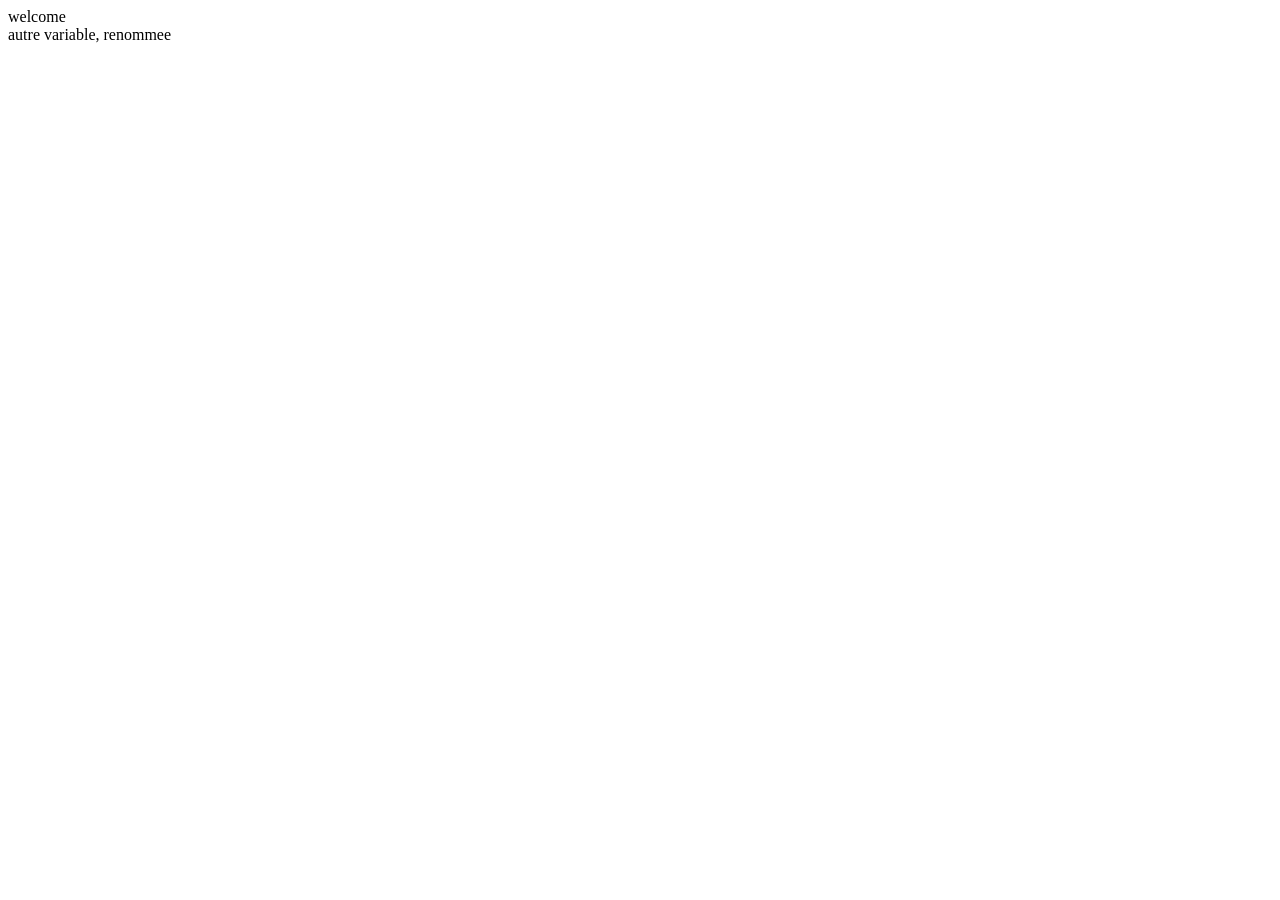
<file: index.html>
<!DOCTYPE html>
<html>
<head>
	<meta charset="utf-8">
	<meta name="viewport" content="width=device-width, initial-scale=1">
	<link rel="stylesheet" type="text/css" href="todayNP.css">
	<title> TODAY News Paper </title>
</head>
<body>
	<!--<header>
		<img src="todaynpLogo.jpeg" alt="latest news in nigeria"/>
		<nav>
			<ul>
				<li><a href="todayNP.html">HOME</a></li>
				<li>EDUCATION</li>
				<li>ECONOMY</li>
				<li>POLITICS</li>
				<li>TODAY Incident</li>
				<li>ENTERTAINMENT</li>
				<li>ANNOUNCES</li>
				<li>ABOUT US</li>
			</ul>
		</nav>
	</header>-->
	<article>
		<aside></aside>
	</article>
	<footer>
		<!--<p>Stay inform on today news paper</p>
		<p>since 2023</p>-->
		<script type="text/javascript">
			firstvar= " welcome ";
			document.write(firstvar);
			document.write("<br/>");
			firstvar = " autre variable, renommee ";
			document.write(firstvar);
		</script>
	</footer>
</body>
</html>
</file>
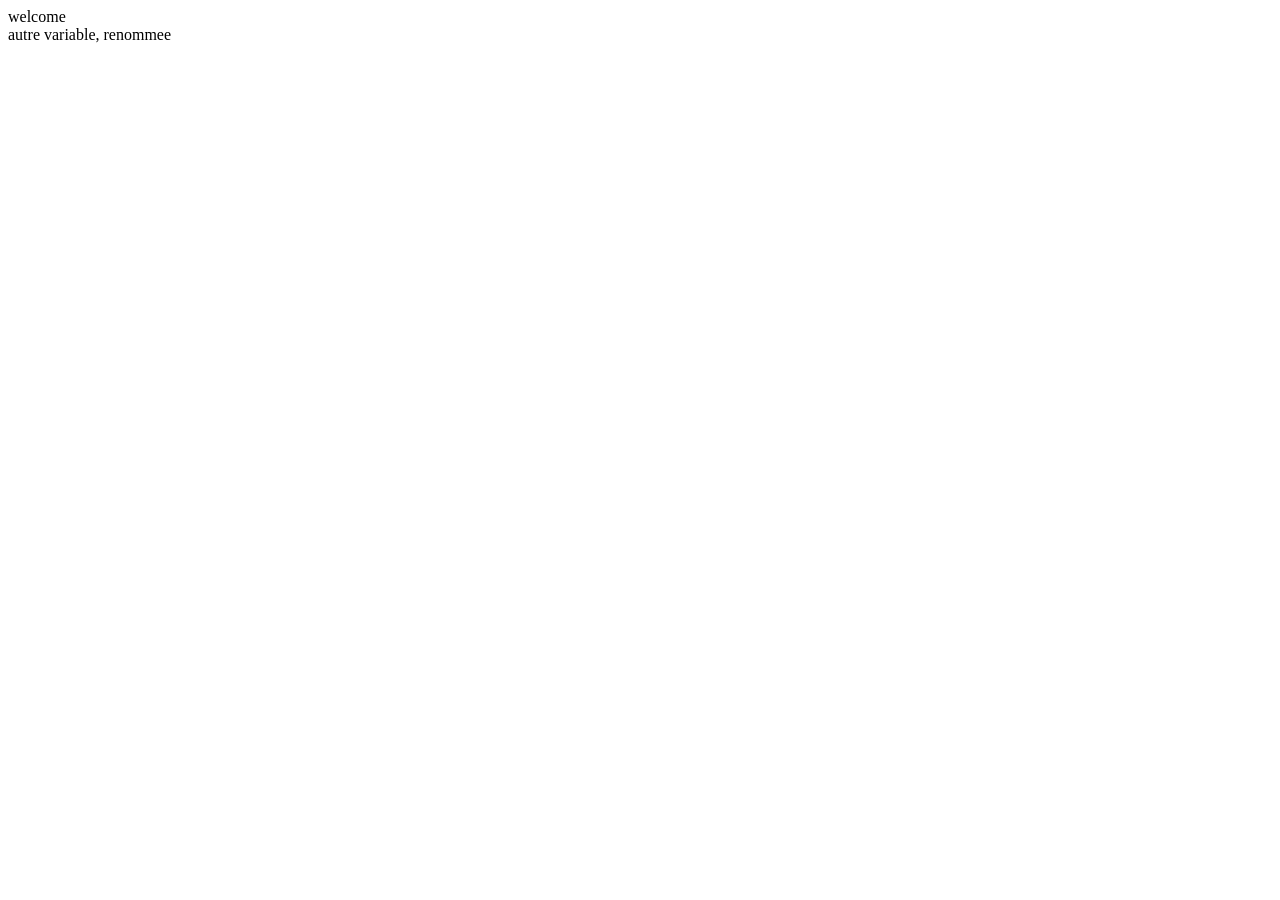
<file: todayNP.html>
<!DOCTYPE html>
<html>
<head>
	<meta charset="utf-8">
	<meta name="viewport" content="width=device-width, initial-scale=1">
	<link rel="stylesheet" type="text/css" href="todayNP.css">
	<title> TODAY News Paper </title>
</head>
<body>
	<!--<header>
		<img src="todaynpLogo.jpeg" alt="latest news in nigeria"/>
		<nav>
			<ul>
				<li><a href="todayNP.html">HOME</a></li>
				<li>EDUCATION</li>
				<li>ECONOMY</li>
				<li>POLITICS</li>
				<li>TODAY Incident</li>
				<li>ENTERTAINMENT</li>
				<li>ANNOUNCES</li>
				<li>ABOUT US</li>
			</ul>
		</nav>
	</header>-->
	<article>
		<aside></aside>
	</article>
	<footer>
		<!--<p>Stay inform on today news paper</p>
		<p>since 2023</p>-->
		<script type="text/javascript">
			firstvar= " welcome ";
			document.write(firstvar);
			document.write("<br/>");
			firstvar = " autre variable, renommee ";
			document.write(firstvar);
		</script>
	</footer>
</body>
</html>
</file>
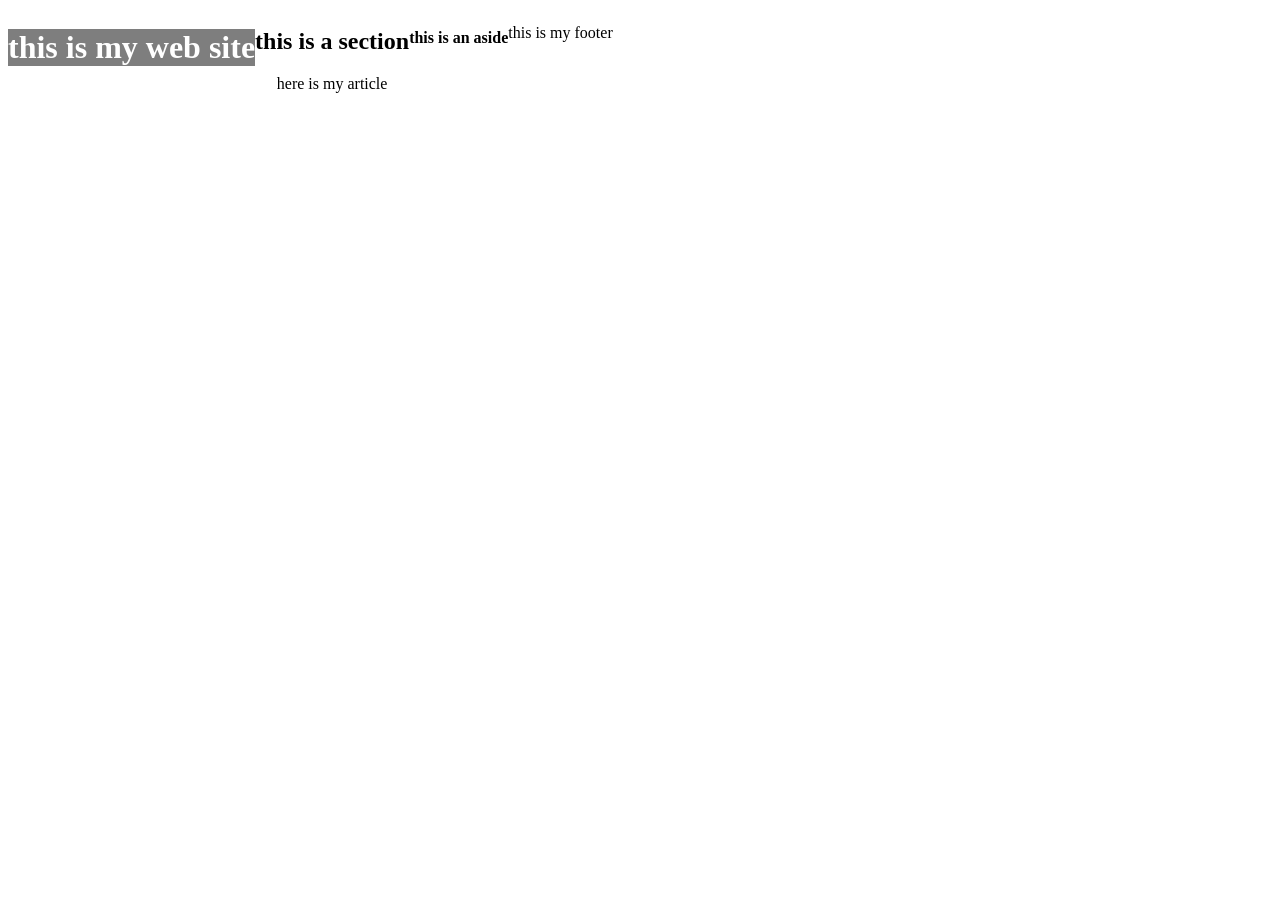
<file: untitledFile.html>
<!doctype html>
<html>
    <head>
        <meta charset="utf-8"/>
        <title> untitled file </title>
        <style>
            body{
                display: flex;
                
                text-align: center;
            }
            h1{
                background-color: black;
                opacity: 0.5;
                color: white;
            }
        </style>
    </head>
    <body>
        <header>
            <h1>this is my web site</h1>
        </header>
        <section>
            <h2>this is a section </h2>
            <article><p>here is my article</p></article>
        </section>
        <aside>
            <h4>this is an aside</h4>
        </aside>
        <footer>
            <p>this is my footer</p>
        </footer>
    </body>
</html>
</file>
<file: todayNP.css>
header li{
	text-decoration: none;
	padding: 10px, 10px, 10px, 10px;
}

header nav ul{
	display: flex;

}

header img{
	height: 100px;
	margin-left: 45%;
}
</file>
